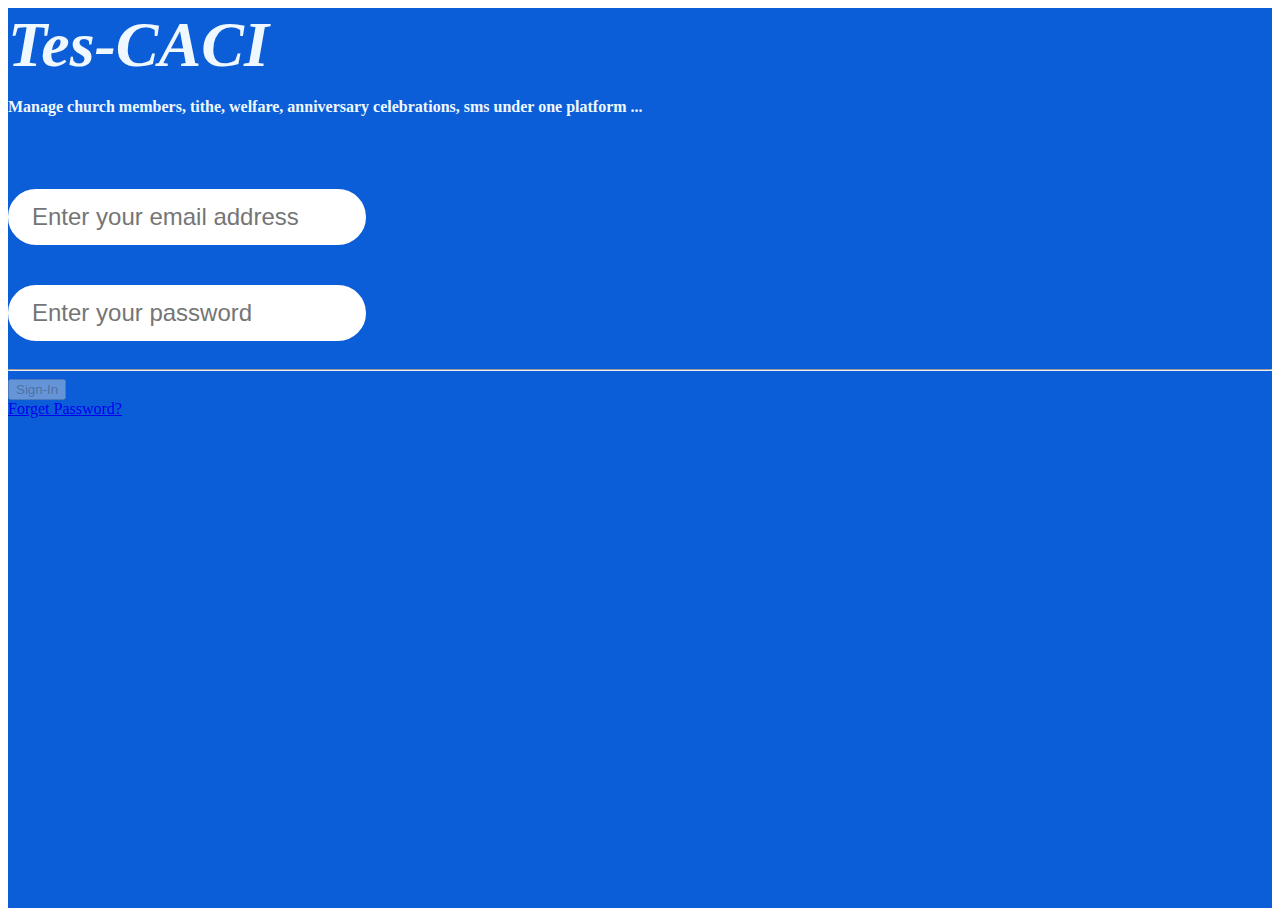
<file: index.html>
<!doctype html>
<html lang="en" data-critters-container>

<head>
  <meta charset="utf-8">
  <title>Tes-CACI</title>
  <base href="/">
  <meta name="viewport" content="width=device-width, initial-scale=1">
  <link href="https://cdn.jsdelivr.net/npm/bootstrap@5.3.0/dist/css/bootstrap.min.css" rel="stylesheet" integrity="sha384-9ndCyUaIbzAi2FUVXJi0CjmCapSmO7SnpJef0486qhLnuZ2cdeRhO02iuK6FUUVM" crossorigin="anonymous">
  <link href="https://cdnjs.cloudflare.com/ajax/libs/font-awesome/6.1.1/css/all.min.css" rel="stylesheet" crossorigin="anonymous">
  <link href="assets/css/global.css" rel="stylesheet" type="text/css" media="print" onload="this.media=&apos;all&apos;"><noscript><link rel="stylesheet" href="assets/css/global.css"></noscript>
  <link rel="icon" type="image/x-icon" href="favicon.ico">
  <link rel="manifest" href="manifest.webmanifest">
  <meta name="theme-color" content="#1976d2">
<style>body{font-family:Avenir Next!important;font-size:1em;font-style:regular}</style><link rel="stylesheet" href="styles.ca1459dd3c375526.css" media="print" onload="this.media=&apos;all&apos;"><noscript><link rel="stylesheet" href="styles.ca1459dd3c375526.css"></noscript></head>

<body>
  <app-root></app-root>

  <script src="https://cdn.jsdelivr.net/npm/@popperjs/core@2.11.8/dist/umd/popper.min.js" integrity="sha384-I7E8VVD/ismYTF4hNIPjVp/Zjvgyol6VFvRkX/vR+Vc4jQkC+hVqc2pM8ODewa9r" crossorigin="anonymous"></script>
  <script src="https://cdn.jsdelivr.net/npm/bootstrap@5.3.0/dist/js/bootstrap.min.js" integrity="sha384-fbbOQedDUMZZ5KreZpsbe1LCZPVmfTnH7ois6mU1QK+m14rQ1l2bGBq41eYeM/fS" crossorigin="anonymous"></script>
  <noscript>Please enable JavaScript to continue using this application.</noscript>
<script src="runtime.03b2d03465526d2a.js" type="module"></script><script src="polyfills.83242955881ea51b.js" type="module"></script><script src="main.0a2a48a5624e98aa.js" type="module"></script></body>

</html>
</file>
<file: assets/css/global.css>
/* You can add global styles to this file, and also import other style files */
form input {
    margin: 20px 0;
    padding: 10px 20px;
    font-size: 24px;
    border-radius: 28px;
    border: 4px solid white;
}

form input:focus {
    border: 4px dashed #4b4b4b;
    outline: none;
}

form input:valid {
    border-left: 5px solid #0b5ed7;
}

.form-control.is-invalid, .was-validated .form-control:invalid {
    color: #495057;
    border: 1px solid #ced4da;
    border-left: 5px solid #d70b0b;
    /* border-bottom: 1px solid #dc3545; */
    background-color: rgba(221,0,49,.05);
}

.navbar {
    background-color: #0b5ed7;
}

/* responsive styles */

@media screen and (max-width: 1400px) {
    
}

@media screen and (max-width: 960px) {
   
}

@media screen and (max-width: 700px) {
    
}

@media screen and (max-width: 560px) {
    
}

@media screen and (min-width: 560px) {
    
}
</file>
<file: styles.ca1459dd3c375526.css>
form input{margin:20px 0;padding:10px 20px;font-size:24px;border-radius:28px;border:4px solid white}body{font-family:Avenir Next!important;font-size:1em;font-style:regular}.full-page-jumbotron{height:100vh;overflow:hidden;background-color:#0b5ed7}.description{color:#f0f8ff;font-weight:700}.description span{font-size:4rem;font-style:italic}.auth-card-header{font-size:2rem;font-style:italic;color:#0b5ed7;font-weight:700}.profile_pic{height:6em;width:6em;border-radius:3em}.profile-card{border:.15rem solid #0b5ed7}.content-div{border-left:.15rem solid #0b5ed7}@media screen and (max-width: 560px){.description,.forms-column{padding:3em}}
</file>
